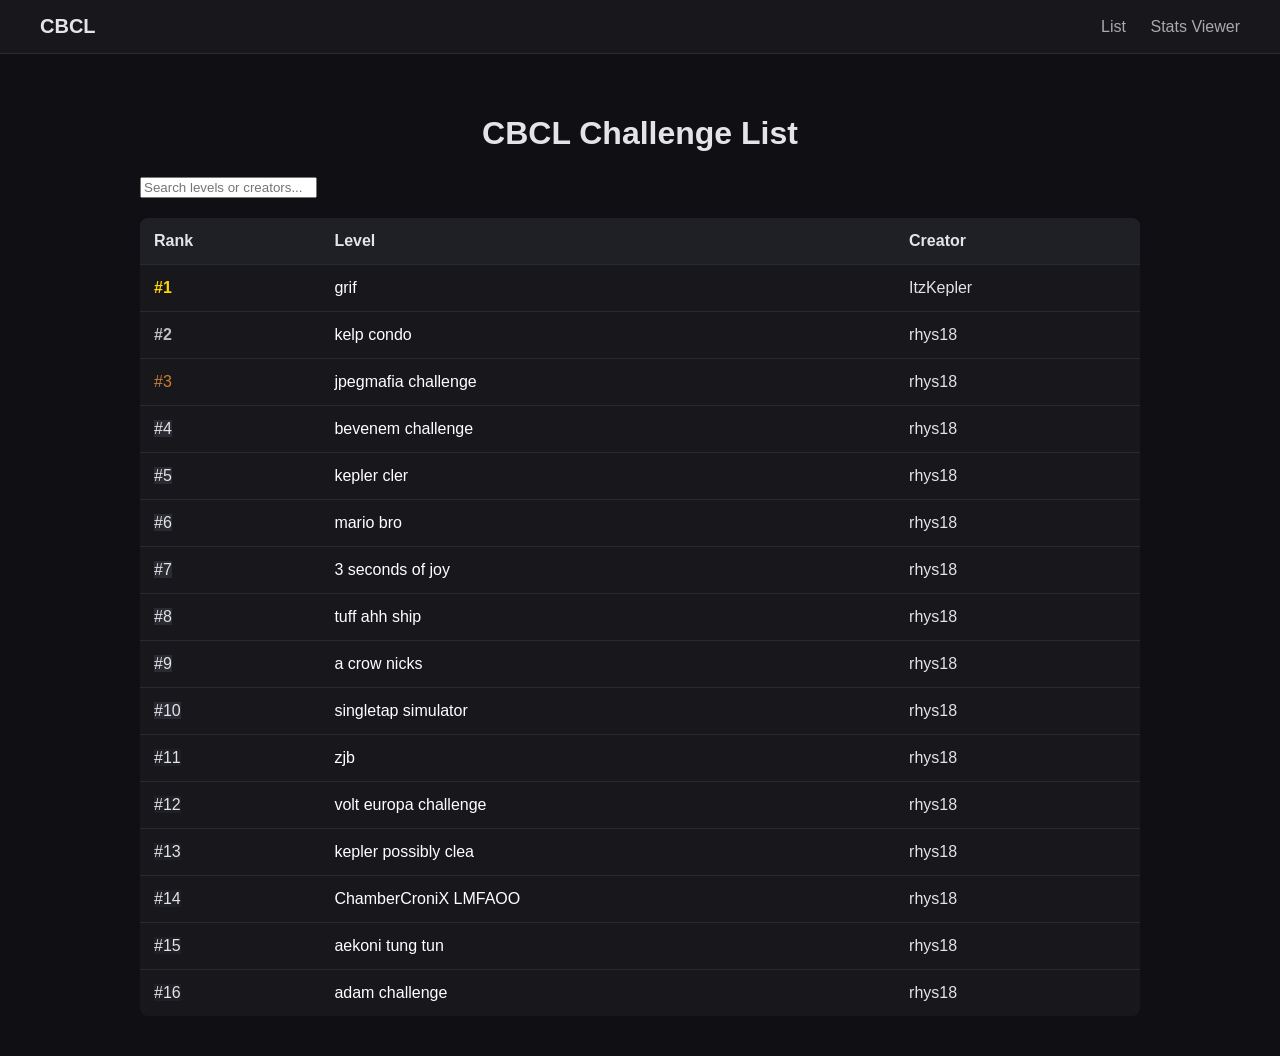
<file: index.html>
<!DOCTYPE html>
<html>

<head>
  <meta charset="UTF-8">
  <base href="list/">
  <title>CBCL - Challenge List</title>
  <link rel="stylesheet" href="style.css">
</head>

<body>

  <nav class="navbar">
    <div class="logo">CBCL</div>
    <div class="nav-links">
      <a>List</a>
      <a href="players.html">Stats Viewer</a>
    </div>
  </nav>

  <div class="container">
    <h1 style="text-align: center;">CBCL Challenge List</h1>
    <input type="text" id="search" placeholder="Search levels or creators..." />

    <table class="list-table">
      <thead>
        <tr>
          <th>Rank</th>
          <th>Level</th>
          <th>Creator</th>
        </tr>
      </thead>
      <tbody id="list"></tbody>
    </table>
  </div>

  <script src="script.js"></script>
  <script>
    document.addEventListener("DOMContentLoaded", () => {
      if (document.getElementById("list")) {
        loadList();
        enableSearch();
      }
    });
  </script>

</body>

</html>
</file>
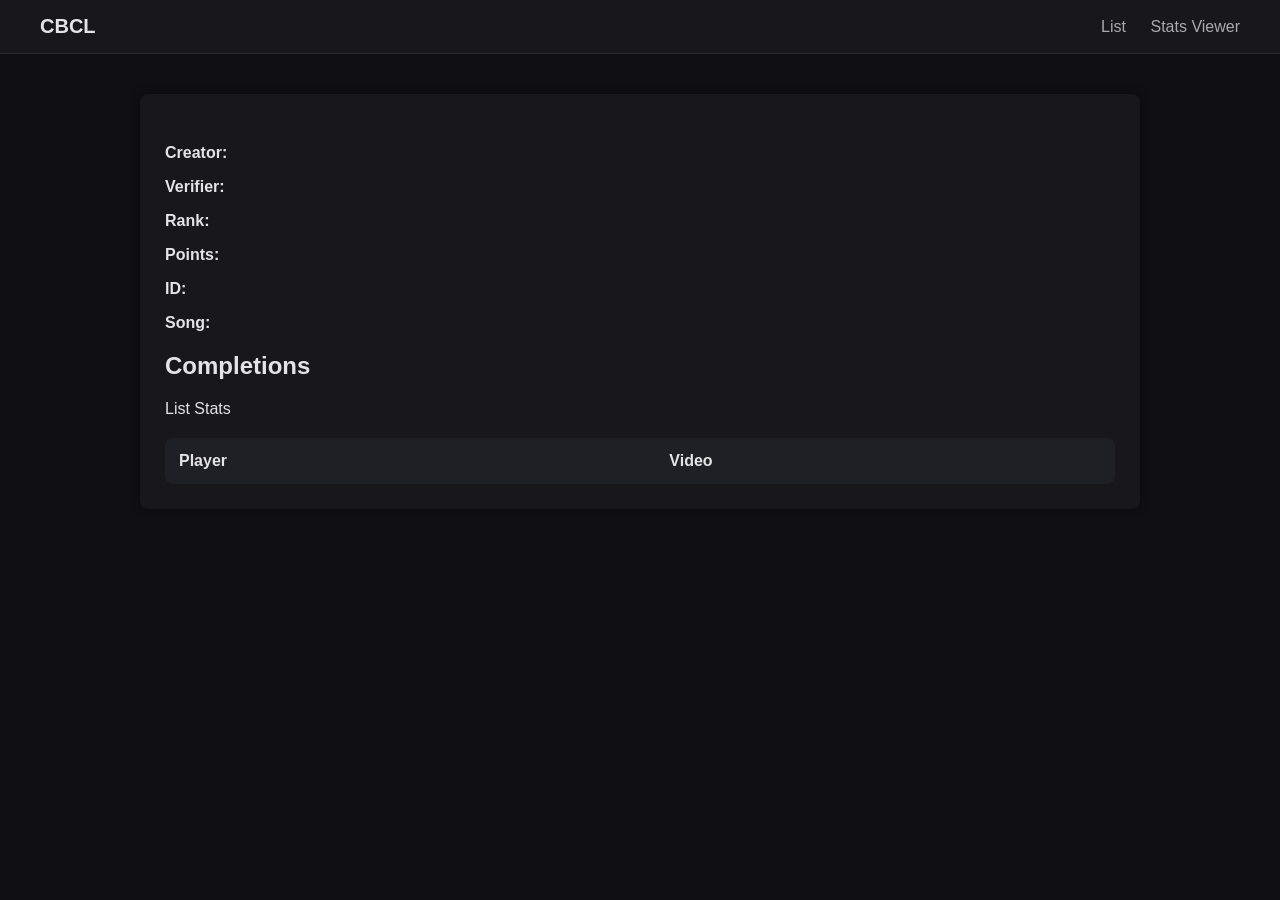
<file: list/level.html>
<!DOCTYPE html>
<html>

<head>
  <meta charset="UTF-8">
  <title>CBCL - Level</title>
  <link rel="stylesheet" href="style.css">
</head>

<body>

  <nav class="navbar">
    <div class="logo">CBCL</div>
    <div class="nav-links">
      <a href="../index.html">List</a>
      <a href="players.html">Stats Viewer</a>
    </div>
  </nav>

  <div class="container">
    <div class="level-card">
      <h1 id="levelName"></h1>
      <div class="level-stats">
        <p><strong>Creator:</strong> <span id="creator"></span></p>
        <p><strong>Verifier:</strong> <span id="verifier"></span></p>
        <p><strong>Rank:</strong> <span id="rank"></span></p>
        <p><strong>Points:</strong> <span id="points"></span></p>
        <p><strong>ID:</strong> <span id="gd_id"></span></p>
        <p><strong>Song:</strong> <span id="song"></span></p>
      </div>
      <div id="videoContainer"></div>
      <h2>Completions</h2>
      <table class="list-table">
        <thead>List Stats
          <tr>
            <th>Player</th>
            <th>Video</th>
          </tr>
        </thead>
        <tbody id="records"></tbody>
      </table>
    </div>
  </div>

  <script src="script.js"></script>
  <script>
    document.addEventListener("DOMContentLoaded", () => {
      if (document.getElementById("levelName")) {
        loadLevel();
      }
    });
  </script>

</body>

</html>
</file>
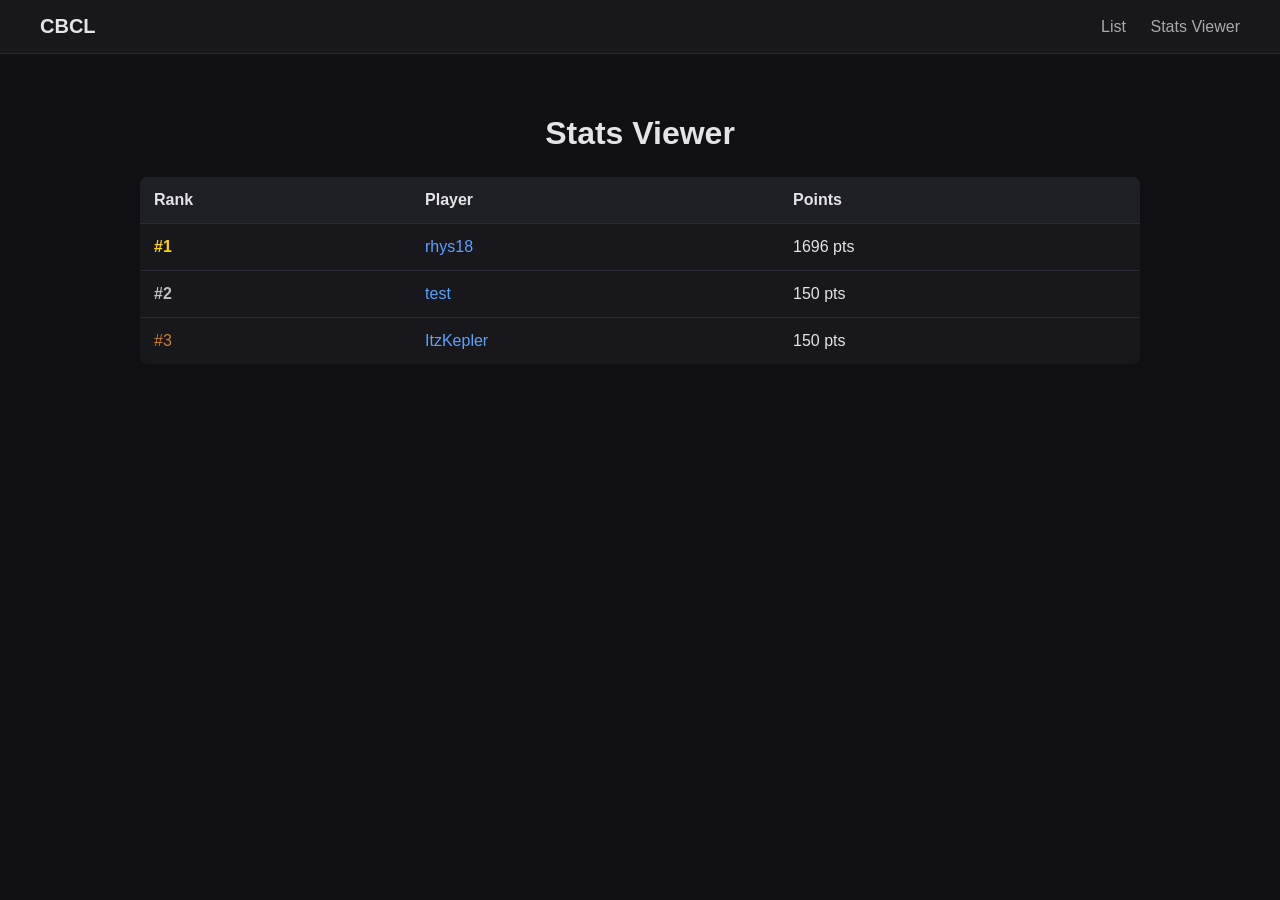
<file: list/players.html>
<!DOCTYPE html>
<html>

<head>
  <meta charset="UTF-8">
  <title>CBCL - Stats Viewer</title>
  <link rel="stylesheet" href="style.css">
</head>

<body>

  <nav class="navbar">
    <div class="logo">CBCL</div>
    <div class="nav-links">
      <a href="../index.html">List</a>
      <a>Stats Viewer</a>
    </div>
  </nav>

  <div class="container">
    <h1>Stats Viewer</h1>
    <table class="list-table">
      <thead>
        <tr>
          <th>Rank</th>
          <th>Player</th>
          <th>Points</th>
        </tr>
      </thead>
      <tbody id="playersList"></tbody>
    </table>
  </div>

  <!-- player stats -->
  <div id="playerModal" class="modal">
    <div class="modal-content">
      <span id="closeModal">&times;</span>
      <h2 id="modalPlayerName"></h2>

      <div class="modal-summary">
        <p><strong>Total Points:</strong> <span id="modalPoints"></span></p>
        <p><strong>Challenges Completed:</strong> <span id="modalCompletedCount"></span></p>
        <p><strong>Challenges Verified:</strong> <span id="modalVerifiedCount"></span></p>
        <p><strong>Challenges Created:</strong> <span id="modalCreatedCount"></span></p>
      </div>

      <div class="modal-breakdown">
        <h3>Completed Levels</h3>
        <ul id="modalCompletedList"></ul>

        <h3>Verified Levels</h3>
        <ul id="modalVerifiedList"></ul>

        <h3>Created Levels</h3>
        <ul id="modalCreatedList"></ul>
      </div>
    </div>
  </div>

  <script src="script.js"></script>
  <script>
    document.addEventListener("DOMContentLoaded", () => {
      if (document.getElementById("playersList")) {
        calculateScores();
        setupModal();
      }
    });
  </script>

</body>

</html>
</file>
<file: style.css>
body {
  background: #0f0f14;
  color: #e4e4e7;
  font-family: "Segoe UI", Arial, sans-serif;
  margin: 0;
  padding: 0;
}

.navbar {
  display: flex;
  justify-content: space-between;
  align-items: center;
  padding: 15px 40px;
  background: #17171c;
  border-bottom: 1px solid #2a2a32;
}

.navbar .logo {
  font-weight: bold;
  font-size: 20px;
}

.navbar .nav-links a {
  margin-left: 20px;
  color: #aaa;
  text-decoration: none;
  transition: color 0.3s;
}

.navbar .nav-links a:hover {
  color: white;
}

.container {
  max-width: 1000px;
  margin: auto;
  padding: 40px 20px;
}

h1 {
  text-align: center;
  margin-bottom: 25px;
}

.list-table {
  width: 100%;
  border-collapse: collapse;
  margin-top: 20px;
  background: #17171c;
  border-radius: 8px;
  overflow: hidden;
  font-size: 16px;
}

.list-table th {
  text-align: left;
  padding: 14px;
  background: #1f1f26;
  font-weight: 600;
}

.list-table td {
  padding: 14px;
  border-top: 1px solid #2a2a32;
}

.list-table tr:hover {
  background: #23232b;
  transition: background 0.2s;
}

.list-table a.levelName {
  color: #fff;            
  text-decoration: none;  
  transition: color 0.3s;
}

.list-table a.levelName:hover {
  color: gold;           
  text-decoration: underline;
}

.list-table a.levelName:visited {
  color: #fff;            
  text-decoration: none;  
}

.playerName {
  cursor: pointer;
  color: #5aa2ff;
  transition: color 0.3s;
}

.playerName:hover {
  color: #81c0ff;
  text-decoration: underline;
}

.top1 {
  color: gold;
  font-weight: bold;
}
.top2 {
  color: silver;
  font-weight: bold;
}
.top10 {
  background-color: #2a2a32;
}
.top50 {
  background-color: #1f1f26;
}

.rank.top1 { color: gold; }
.rank.top2 { color: silver; }
.rank.top3 { color: #cd7f32;}

.level-card {
  background: #17171c;
  padding: 25px;
  border-radius: 8px;
  margin-bottom: 30px;
  box-shadow: 0 0 10px rgba(0,0,0,0.4);
  transition: transform 0.3s, box-shadow 0.3s;
}

.level-card:hover {
  transform: translateY(-2px);
  box-shadow: 0 0 15px rgba(0,0,0,0.6);
}


.modal {
  display: none;
  position: fixed;
  z-index: 10;
  left: 0;
  top: 0;
  width: 100%;
  height: 100%;
  overflow: auto;
  background-color: rgba(0,0,0,0.8);
}

.modal-content {
  background-color: #1f1f26;
  margin: 8% auto;
  padding: 25px 30px;
  border-radius: 10px;
  width: 500px;
  color: #fff;
  text-align: center;
  box-shadow: 0 0 20px rgba(255,215,0,0.5);
}

#closeModal {
  float: right;
  font-size: 24px;
  cursor: pointer;
  margin-top: -10px;
  transition: color 0.3s;
}
#closeModal:hover { color: red; }

.modal-breakdown h3 { margin-top: 20px; color: gold; }
.modal-breakdown ul {
  list-style: none;
  padding-left: 0;
  max-height: 200px;
  overflow-y: auto;
}
.modal-breakdown li { padding: 5px 0; border-bottom: 1px solid #333; }
.modal-breakdown li a { color: #fff; text-decoration: none; transition: color 0.3s; }
.modal-breakdown li a:hover { color: gold; }
</file>
<file: list/style.css>
body {
  background: #0f0f14;
  color: #e4e4e7;
  font-family: "Segoe UI", Arial, sans-serif;
  margin: 0;
  padding: 0;
}

.navbar {
  display: flex;
  justify-content: space-between;
  align-items: center;
  padding: 15px 40px;
  background: #17171c;
  border-bottom: 1px solid #2a2a32;
}

.navbar .logo {
  font-weight: bold;
  font-size: 20px;
}

.navbar .nav-links a {
  margin-left: 20px;
  color: #aaa;
  text-decoration: none;
  transition: color 0.3s;
}

.navbar .nav-links a:hover {
  color: white;
}

.container {
  max-width: 1000px;
  margin: auto;
  padding: 40px 20px;
}

h1 {
  text-align: center;
  margin-bottom: 25px;
}

.list-table {
  width: 100%;
  border-collapse: collapse;
  margin-top: 20px;
  background: #17171c;
  border-radius: 8px;
  overflow: hidden;
  font-size: 16px;
}

.list-table th {
  text-align: left;
  padding: 14px;
  background: #1f1f26;
  font-weight: 600;
}

.list-table td {
  padding: 14px;
  border-top: 1px solid #2a2a32;
}

.list-table tr:hover {
  background: #23232b;
  transition: background 0.2s;
}

.list-table a.levelName {
  color: #fff;            
  text-decoration: none;  
  transition: color 0.3s;
}

.list-table a.levelName:hover {
  color: gold;           
  text-decoration: underline;
}

.list-table a.levelName:visited {
  color: #fff;            
  text-decoration: none;  
}

.playerName {
  cursor: pointer;
  color: #5aa2ff;
  transition: color 0.3s;
}

.playerName:hover {
  color: #81c0ff;
  text-decoration: underline;
}

.top1 {
  color: gold;
  font-weight: bold;
}
.top2 {
  color: silver;
  font-weight: bold;
}
.top10 {
  background-color: #2a2a32;
}
.top50 {
  background-color: #1f1f26;
}

.rank.top1 { color: gold; }
.rank.top2 { color: silver; }
.rank.top3 { color: #cd7f32;}

.level-card {
  background: #17171c;
  padding: 25px;
  border-radius: 8px;
  margin-bottom: 30px;
  box-shadow: 0 0 10px rgba(0,0,0,0.4);
  transition: transform 0.3s, box-shadow 0.3s;
}

.level-card:hover {
  transform: translateY(-2px);
  box-shadow: 0 0 15px rgba(0,0,0,0.6);
}


.modal {
  display: none;
  position: fixed;
  z-index: 10;
  left: 0;
  top: 0;
  width: 100%;
  height: 100%;
  overflow: auto;
  background-color: rgba(0,0,0,0.8);
}

.modal-content {
  background-color: #1f1f26;
  margin: 8% auto;
  padding: 25px 30px;
  border-radius: 10px;
  width: 500px;
  color: #fff;
  text-align: center;
  box-shadow: 0 0 20px rgba(255,215,0,0.5);
}

#closeModal {
  float: right;
  font-size: 24px;
  cursor: pointer;
  margin-top: -10px;
  transition: color 0.3s;
}
#closeModal:hover { color: red; }

.modal-breakdown h3 { margin-top: 20px; color: gold; }
.modal-breakdown ul {
  list-style: none;
  padding-left: 0;
  max-height: 200px;
  overflow-y: auto;
}
.modal-breakdown li { padding: 5px 0; border-bottom: 1px solid #333; }
.modal-breakdown li a { color: #fff; text-decoration: none; transition: color 0.3s; }
.modal-breakdown li a:hover { color: gold; }
</file>
